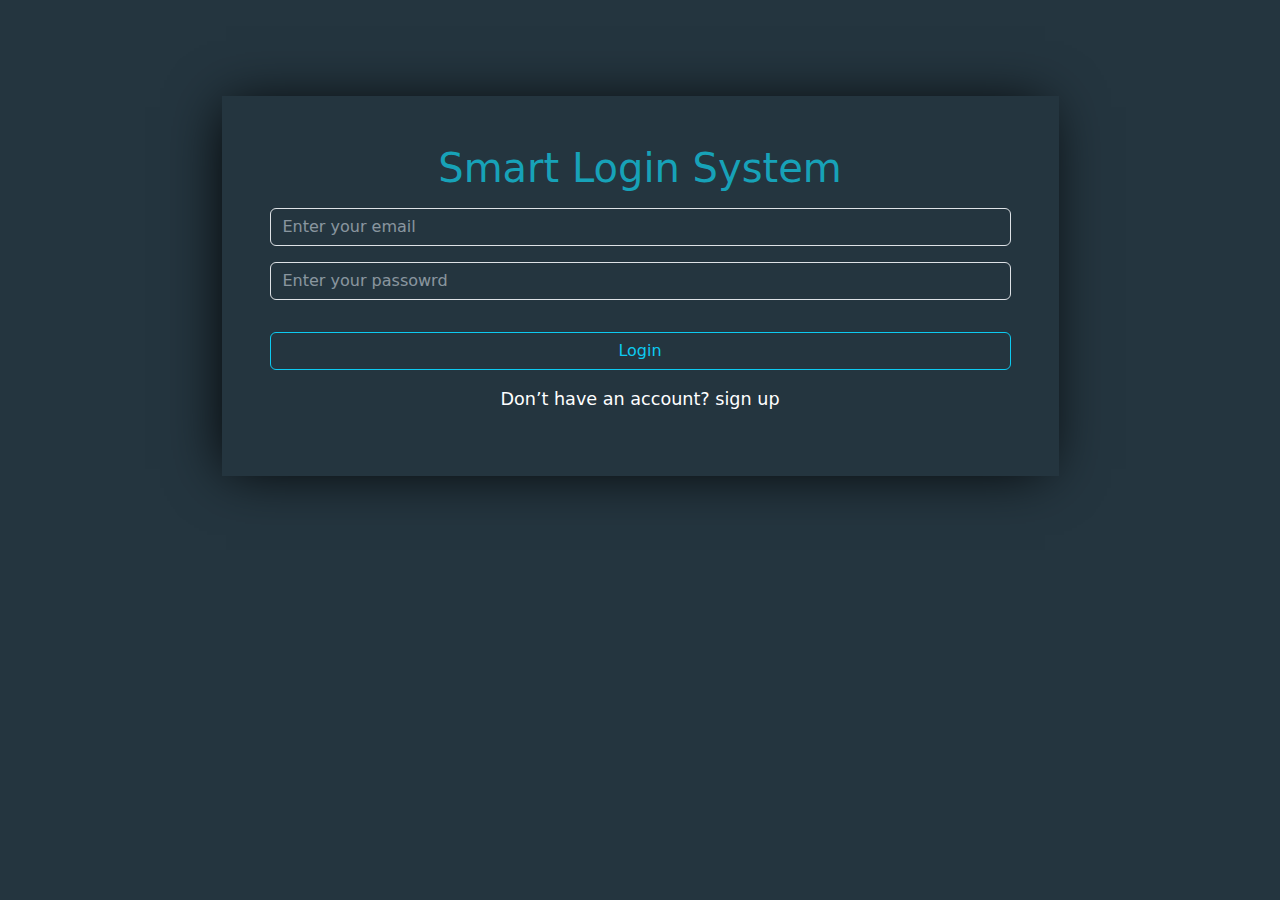
<file: index.html>
<!DOCTYPE html>
<html lang="en">
<head>
    <meta charset="UTF-8">
    <meta name="viewport" content="width=device-width, initial-scale=1.0">
    <meta name="author" content="seif metwally">
    <title>Login System</title>
     <link rel="icon" href="./login.png">
    <link href="https://fonts.googleapis.com/css2?family=Pacifico&display=swap" rel="stylesheet">
    <link rel="stylesheet" href="./css/all.min.css">
    <link rel="stylesheet" href="./css/bootstrap.min.css">
    <link rel="stylesheet" href="./css/style.css">
</head>
<body>

    <div class="container d-flex justify-content-center align-items-center my-5 ">
        <div class="box w-75 text-center p-5 my-5">
            <h1>Smart Login System</h1>
            <input type="email" id="loginEmail" placeholder="Enter your email" class="form-control my-3  " >
            <input type="password" id="loginPassword" placeholder="Enter your passowrd" class="form-control my-3 .passowrd " >
            <button class="btn btn-outline-info w-100 my-3" id="loginBtn">Login</button>
            <p class="text-white">Don’t have an account? <a href="./signup.html" class="text-decoration-none text-white">sign up</a></p>

        </div>
    </div>


      <script src="./js/bootstrap.min.js"></script>
    <script src="./js/index.js"></script>
</body>
</file>
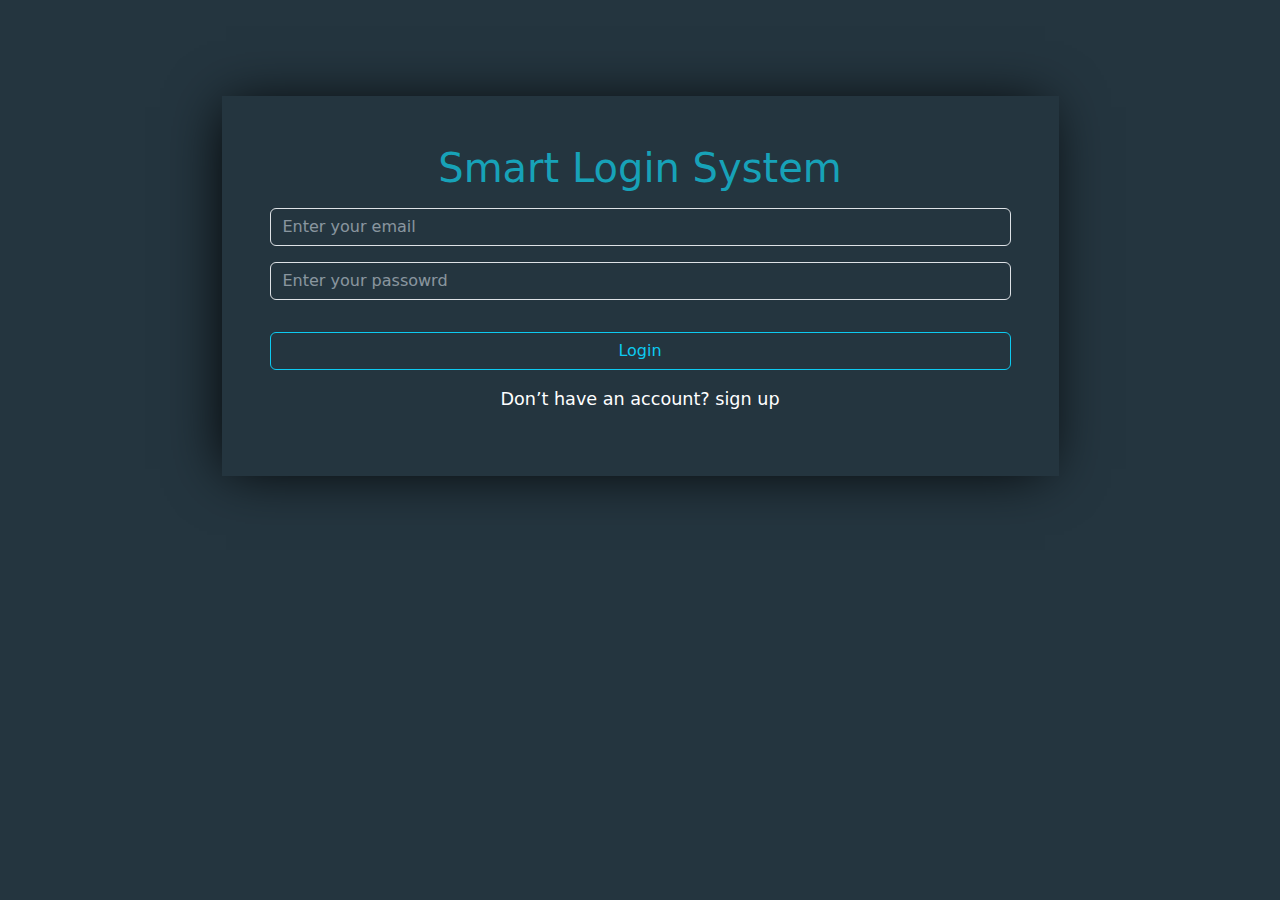
<file: hello.html>
<!DOCTYPE html>
<html lang="en">
<head>
   <meta charset="UTF-8">
    <meta name="viewport" content="width=device-width, initial-scale=1.0">
    <meta name="author" content="seif metwally">
    <title>Login System</title>
     <link rel="icon" href="./login.png">
    <link href="https://fonts.googleapis.com/css2?family=Pacifico&display=swap" rel="stylesheet">
    <link rel="stylesheet" href="./css/all.min.css">
    <link rel="stylesheet" href="./css/bootstrap.min.css">
    <link rel="stylesheet" href="./css/style.css">
</head>



<body>

<div class="container d-flex justify-content-center align-items-center my-5 ">
<div class="box w-75 text-center p-5 my-5">
   <h1 id="welcome"></h1>
    <button id="logoutBtn" class="btn btn-danger mt-4">Log out</button>
        </div>
    </div>
    
 

    <script>
   document.addEventListener('DOMContentLoaded', () => {
  const user = JSON.parse(localStorage.getItem('loggedInUser'));
  if (!user) {
    window.location.href = 'index.html'; 
    return;
  }
  document.getElementById('welcome').innerHTML = `welcome, ${user.name}`;

  document.getElementById('logoutBtn').addEventListener('click', () => {
    localStorage.removeItem('loggedInUser');
    window.location.href = 'index.html';
  });
});

  </script>
      <script src="./js/bootstrap.min.js"></script>
    <script src="./js/index.js"></script>

</body>
</html>
</file>
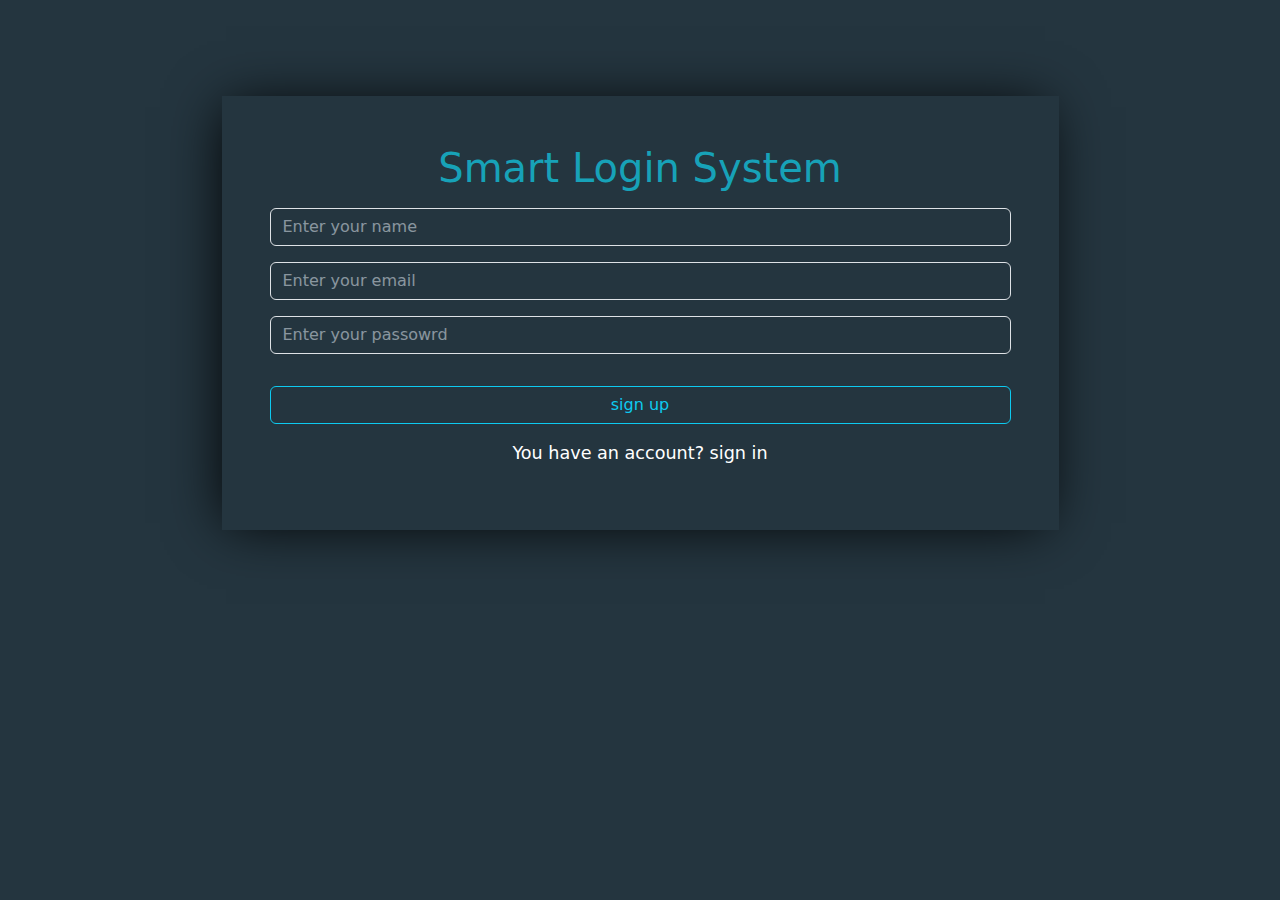
<file: signup.html>
<!DOCTYPE html>
<html lang="en">
<head>
    <meta charset="UTF-8">
    <meta name="viewport" content="width=device-width, initial-scale=1.0">
    <meta name="author" content="seif metwally">
    <title>Login System</title>
     <link rel="icon" href="./login.png">
     <link href="https://fonts.googleapis.com/css2?family=Pacifico&display=swap" rel="stylesheet">
    <link rel="stylesheet" href="./css/all.min.css">
    <link rel="stylesheet" href="./css/bootstrap.min.css">
    <link rel="stylesheet" href="./css/style.css">
</head>
<body>

    <div class="container d-flex justify-content-center align-items-center my-5 ">
        <div class="box w-75 text-center p-5 my-5">
            <h1>Smart Login System</h1>
             <input type="text" placeholder="Enter your name" id="nameInput" class="form-control my-3 " >
            <input type="email" placeholder="Enter your email" id="emailInput" class="form-control my-3 " >
            <input type="password" placeholder="Enter your passowrd" id="passwordInput" class="form-control my-3 " >
            <button class="btn btn-outline-info w-100 my-3" id="signUpBtn">sign up</button>
            <p class="text-white">You have an account? <a href="./index.html" class="text-decoration-none text-white">sign in</a></p>

        </div>
    </div>


      <script src="./js/bootstrap.min.js"></script>
    <script src="./js/index.js"></script>
</body>
</file>
<file: css/style.css>
body{
 background: #24353f;
}
.box{
    box-shadow: -5px 2px 54px -9px rgba(0, 0, 0, 1);
}

.w-75{
    width: 75%;
}
h1{
    color: #17a2b8;
    font-size: 2.5rem;
     margin-bottom: .5rem;
    font-family: inherit;
    font-weight: 500;
    line-height: 1.2;
}

input{
     background: #24353f !important;
     color: aliceblue !important;
}
input:focus{
      background: #24353f !important;
     color: aliceblue !important;

}
input::placeholder{
    
     color: rgba(240, 248, 255, 0.5) !important;

}

p{
    font-size: 1.1rem;
}
</file>
